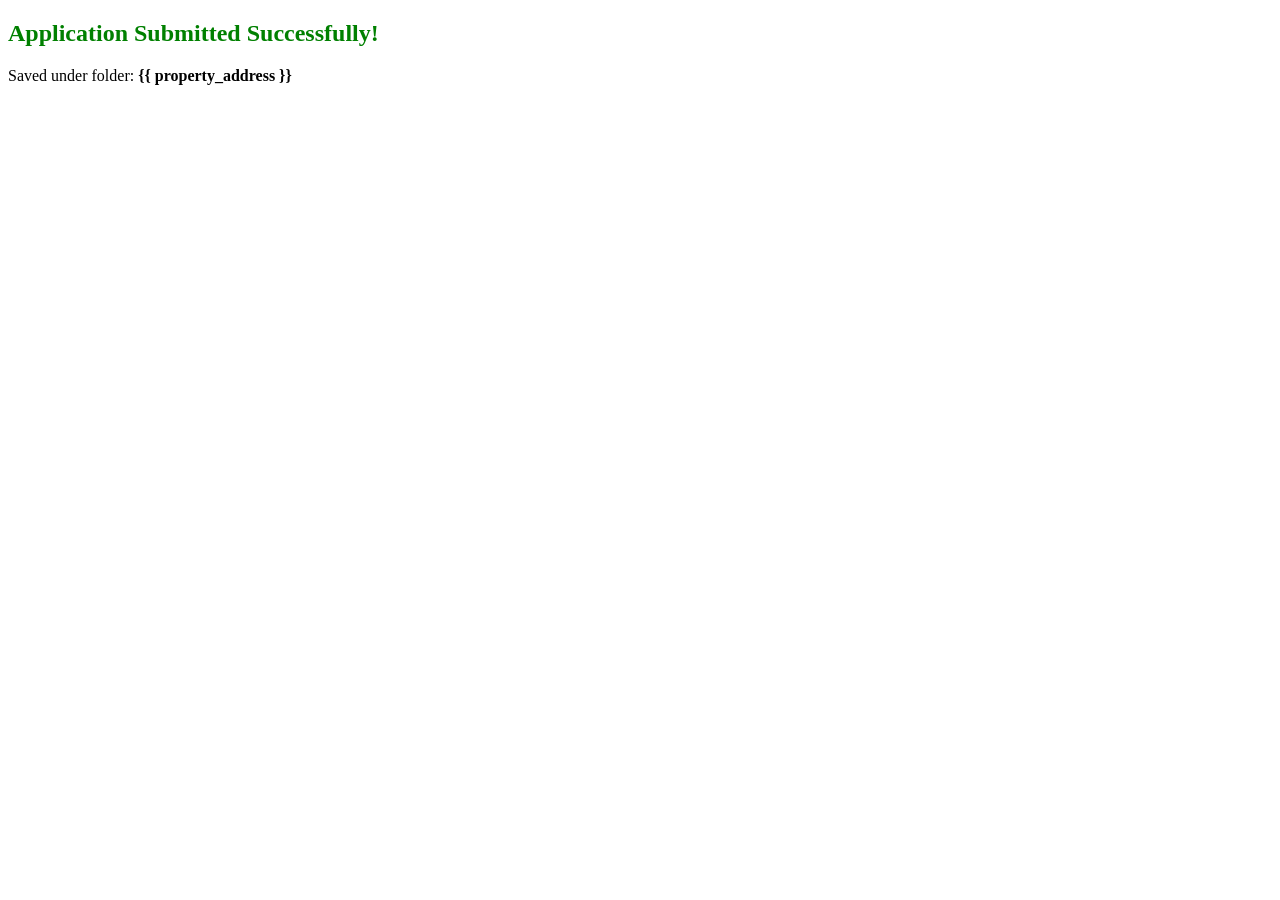
<file: templates/success.html>
<!DOCTYPE html>
<html lang="en">
<head>
  <meta charset="UTF-8">
  <title>Application Submitted</title>
</head>
<body>
  <h2 style="color: green;">Application Submitted Successfully!</h2>
  <p>Saved under folder: <strong>{{ property_address }}</strong></p>
</body>
</html>
</file>
